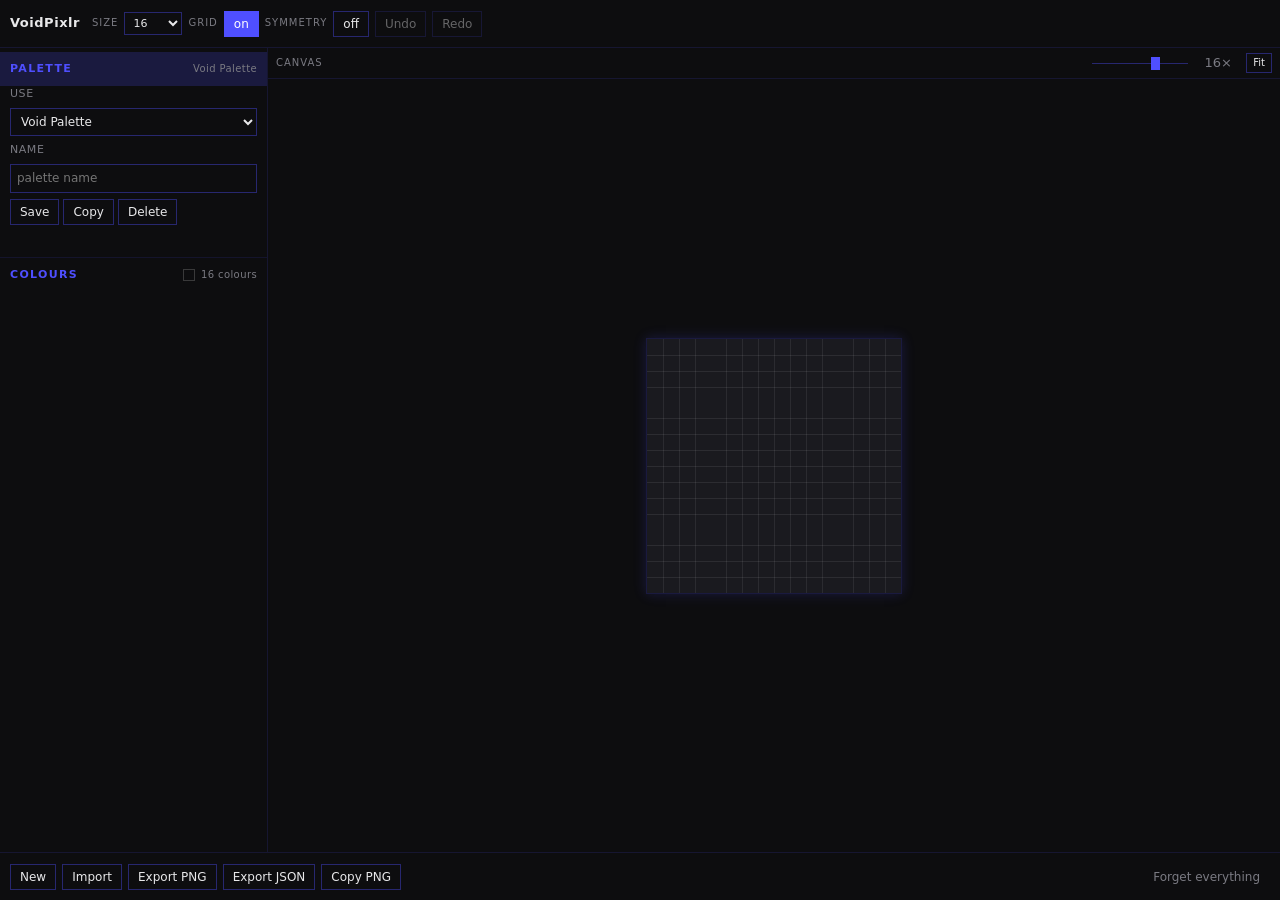
<file: index.html>
<!DOCTYPE html>
<html lang="en">
<head>
<meta charset="utf-8">
<meta name="viewport" content="width=device-width, initial-scale=1">
<title>VoidPixlr — pixel art</title>
<meta name="description" content="A pixel-art canvas for 16, 32 and 64 pixel square art. Pick a palette, draw, save it as a PNG — in your browser, with nothing ever uploaded.">
<meta name="color-scheme" content="dark">
<meta name="referrer" content="no-referrer">
<link rel="icon" href="data:image/svg+xml,%3Csvg xmlns='http://www.w3.org/2000/svg' viewBox='0 0 16 16'%3E%3Crect width='16' height='16' fill='%230d0d0f'/%3E%3Crect x='2' y='2' width='5' height='5' fill='%234f4fff'/%3E%3Crect x='9' y='9' width='5' height='5' fill='%23e8e8ea'/%3E%3C/svg%3E">
<link rel="stylesheet" href="css/style.css">
</head>
<body>

<div class="app">

  <!-- ── Top bar ──────────────────────────────────────────────────────────── -->
  <!-- Every group is labelled. A bare "G" or a naked row of numbers gave no
       clue what it was; the label says what the group is, and the button
       says what the group is doing. -->
  <header class="top-bar" id="top">
    <span class="wordmark">VoidPixlr</span>

    <div class="group" role="group" aria-label="Canvas size">
      <span class="group-label">Size</span>
      <select id="size" class="select size-select" aria-label="Canvas size"></select>
    </div>

    <div class="group" role="group" aria-label="Grid lines">
      <span class="group-label">Grid</span>
      <button type="button" class="btn" id="grid-toggle" title="Grid lines (G)">on</button>
    </div>

    <div class="group" role="group" aria-label="Symmetry">
      <span class="group-label">Symmetry</span>
      <button type="button" class="btn" id="symmetry-toggle" title="Symmetry (S)">off</button>
    </div>

    <button type="button" class="btn" id="undo">Undo</button>
    <button type="button" class="btn" id="redo">Redo</button>
  </header>

  <!-- ── The alert bar ────────────────────────────────────────────────────── -->
  <!-- A failed load used to write its message into a panel that was hidden,
       so the app said nothing at all. This is always where it goes. -->
  <div class="alert" id="alert" hidden>
    <span class="alert-text" id="alert-text"></span>
    <button type="button" class="btn" id="alert-dismiss">Dismiss</button>
  </div>

  <!-- ── Inline panels ────────────────────────────────────────────────────── -->
  <div class="panel-row" id="panels">
    <div class="inline-panel" id="resize-panel" hidden>
      <span id="resize-label">Resize?</span>
      <button type="button" class="btn" id="resize-confirm">Resize</button>
      <button type="button" class="btn" id="resize-cancel">Cancel</button>
    </div>

    <div class="inline-panel" id="export-panel" hidden>
      <span class="panel-label">PNG scale</span>
      <button type="button" class="btn" id="export-scale-1">1&times;</button>
      <button type="button" class="btn" id="export-scale-4">4&times;</button>
      <button type="button" class="btn" id="export-scale-8">8&times;</button>
      <button type="button" class="btn" id="export-scale-16">16&times;</button>
      <button type="button" class="btn" id="export-scale-32">32&times;</button>
      <button type="button" class="btn" id="export-background">Background: transparent</button>
    </div>

    <div class="inline-panel" id="import-panel" hidden>
      <button type="button" class="btn" id="import-json">Import JSON&hellip;</button>
      <button type="button" class="btn" id="import-png">Import PNG&hellip;</button>
      <span class="panel-label">JSON palette</span>
      <button type="button" class="btn import-mode is-active" id="import-adopt">Adopt the file&rsquo;s</button>
      <button type="button" class="btn import-mode" id="import-remap">Remap to mine</button>
      <button type="button" class="btn" id="import-scale" hidden>Scale</button>
      <button type="button" class="btn" id="import-crop" hidden>Crop top-left</button>
      <span class="panel-error" id="import-error"></span>
    </div>
  </div>

  <!-- ── The menu ─────────────────────────────────────────────────────────── -->
  <!-- One column, on the left, and everything in it drops open. The colours
       are a pop-over rather than a section: a sixty-four swatch grid takes
       more room than the whole menu, and it is wanted for a moment at a
       time, not all the time. -->
  <aside class="sidebar" id="sidebar">

    <div class="menu" id="menu">

      <!-- The palette. -->
      <section class="menu-section" data-section="palette">
        <button type="button" class="menu-head" id="palette-head" aria-expanded="true" aria-controls="menu-palette">
          <span class="menu-head-label">Palette</span>
          <span class="menu-head-meta" id="palette-summary">Void Palette</span>
        </button>
        <div class="menu-body" id="menu-palette">
          <label class="side-label" for="palette-select">Use</label>
          <select id="palette-select" class="select"></select>

          <label class="side-label" for="palette-name">Name</label>
          <input type="text" id="palette-name" class="text-input" aria-label="Palette name" placeholder="palette name">

          <div class="side-row wrap">
            <button type="button" class="btn" id="palette-save">Save</button>
            <button type="button" class="btn" id="palette-duplicate">Copy</button>
            <button type="button" class="btn" id="palette-delete">Delete</button>
          </div>

          <p class="side-note" id="sidebar-note"></p>
        </div>
      </section>

      <!-- The colours: a pop-over, not a panel. -->
      <section class="menu-section" data-section="colours">
        <button type="button" class="menu-head" id="colours-toggle" aria-expanded="false" aria-controls="colour-popover">
          <span class="menu-head-label">Colours</span>
          <span class="menu-head-meta">
            <span class="menu-chip" id="colour-chip" aria-hidden="true"></span>
            <span id="palette-count">16 colours</span>
          </span>
        </button>
      </section>

    </div>

    <!-- The colour picker. It floats over the canvas instead of taking room
         in the menu, and it is positioned in script so it can never open
         off the edge of the window. -->
    <div class="popover" id="colour-popover" hidden aria-label="Colour picker">
      <div class="swatch-grid" id="swatch-grid"></div>
      <p class="side-note accent-note" id="palette-stage-note" hidden></p>

      <div class="side-row wrap">
        <button type="button" class="btn" id="palette-add">+ Add</button>
        <button type="button" class="btn" id="palette-reorder">Reorder</button>
        <button type="button" class="btn" id="palette-remove">Remove</button>
      </div>

      <label class="side-label" for="colour-input">Active colour</label>
      <div class="side-row">
        <input type="color" id="colour-input" aria-label="Pick a colour">
        <input type="text" id="colour-hex" class="text-input hex-input" aria-label="Hex colour" placeholder="#rrggbb" spellcheck="false">
      </div>
    </div>

  </aside>

  <!-- ── Centre ───────────────────────────────────────────────────────────── -->
  <!-- One canvas. The whole app. -->
  <main class="centre" id="centre">

    <div class="canvas-view" id="canvas-view">
      <div class="pane-head">
        <span class="pane-label">Canvas</span>
        <span class="pane-tools">
          <input type="range" id="canvas-zoom" min="0" max="100" value="50" aria-label="Canvas zoom">
          <span class="readout" id="canvas-zoom-readout">16&times;</span>
          <button type="button" class="btn" id="canvas-fit" title="Fit the canvas to the pane">Fit</button>
        </span>
      </div>
      <div class="canvas-region" id="canvas-region">
        <canvas class="art-canvas" id="art-canvas" width="256" height="256"></canvas>
      </div>
    </div>

  </main>

  <!-- ── Bottom bar ───────────────────────────────────────────────────────── -->
  <!-- The artwork's own lifecycle: make it, bring it in, take it out. The top
       bar is for working on it. -->
  <footer class="bottom-bar" id="bottom">
    <button type="button" class="btn" id="new-canvas" title="New (R)">New</button>
    <button type="button" class="btn" id="import">Import</button>
    <button type="button" class="btn" id="export-png">Export PNG</button>
    <button type="button" class="btn" id="export-json">Export JSON</button>
    <button type="button" class="btn" id="copy-png">Copy PNG</button>
    <span class="spacer"></span>
    <div class="kofi-wrap" id="kofi">
      <script type="text/javascript" src="https://storage.ko-fi.com/cdn/widget/Widget_2.js"></script>
      <script type="text/javascript" src="js/kofi.js"></script>
    </div>
    <button type="button" class="btn dim" id="forget">Forget everything</button>
  </footer>

</div>

<!-- Hidden file inputs. Nothing is uploaded — these files are read locally. -->
<input type="file" id="file-json" accept="application/json,.json" hidden>
<input type="file" id="file-png" accept="image/png" hidden>

<script src="js/quantise.js"></script>
<script src="js/palette.js"></script>
<script src="js/history.js"></script>
<script src="js/storage.js"></script>
<script src="js/canvas.js"></script>
<script src="js/io.js"></script>
<script src="js/menu.js"></script>
<script src="js/app.js"></script>
</body>
</html>
</file>
<file: css/style.css>
/* ==========================================================================
   VoidPixlr — style.css

   The Void aesthetic, unchanged from v1 and still the product:

     · no gradients
     · no rounded corners
     · no animations and no transitions
     · no shadows, except the canvas glow

   The type is the operating system's. No web fonts, no CDN, no third-party
   anything — the page loads exactly the files it needs, from its own server.
   ========================================================================== */

:root {
  --bg: #0d0d0f;
  --panel: #15151a;
  --fg: #e8e8ea;
  --muted: #7a7a82;
  --accent: #4f4fff;
  --accent-soft: rgba(79, 79, 255, 0.20);
  --edge: rgba(79, 79, 255, 0.40);
  --pixel-empty: #1a1a1f;
  --grid-line: rgba(255, 255, 255, 0.08);
  --wash: rgba(13, 13, 15, 0.45);

  --topbar: 48px;
  --strip: 36px;
  --sidebar: 268px;
  --font: Inter, "JetBrains Mono", system-ui, -apple-system, sans-serif;
}

* {
  box-sizing: border-box;
}

/* Scrollbars, in the brand's flat colours. The default light scrollbar
   was a bright strip down the middle of a very dark page. */
* {
  scrollbar-width: thin;
  scrollbar-color: rgba(79, 79, 255, 0.35) transparent;
}

::-webkit-scrollbar {
  width: 8px;
  height: 8px;
}

::-webkit-scrollbar-track {
  background: transparent;
}

::-webkit-scrollbar-thumb {
  background: rgba(79, 79, 255, 0.30);
}

::-webkit-scrollbar-thumb:hover {
  background: rgba(79, 79, 255, 0.50);
}

/* The `hidden` attribute must win over any layout rule below it — several
   elements here are laid out with flex or grid, which would otherwise
   override the browser's own `[hidden] { display: none }`. */
[hidden] {
  display: none !important;
}

html,
body {
  height: 100%;
}

body {
  margin: 0;
  background: var(--bg);
  color: var(--fg);
  font-family: var(--font);
  font-size: 13px;
  line-height: 1.45;
  -webkit-font-smoothing: antialiased;
}

/* ── Layout ──────────────────────────────────────────────────────────────── */

.app {
  display: grid;
  grid-template-columns: var(--sidebar) minmax(0, 1fr);
  grid-template-rows: auto auto auto auto minmax(0, 1fr) auto;
  grid-template-areas:
    "top     top"
    "alert   alert"
    "strip   strip"
    "panels  panels"
    "sidebar centre"
    "bottom  bottom";
  height: 100vh;
  width: 100%;
}

.top-bar { grid-area: top; }
.alert { grid-area: alert; }
.panel-row { grid-area: panels; }
.sidebar { grid-area: sidebar; }
.centre { grid-area: centre; }
.bottom-bar { grid-area: bottom; }

/* ── The top bar ──────────────────────────────────────────────────────────── */

.top-bar {
  display: flex;
  align-items: center;
  gap: 6px;
  height: var(--topbar);
  padding: 0 10px;
  border-bottom: 1px solid rgba(79, 79, 255, 0.14);
  overflow-x: auto;
}

.wordmark {
  font-weight: 600;
  letter-spacing: 0.04em;
  margin-right: 6px;
  white-space: nowrap;
}

.spacer {
  flex: 1 1 auto;
}

.group {
  display: flex;
  align-items: center;
  gap: 3px;
}

/* The label that says what a group of buttons is for. Without it a row of
   numbers, or a lone "G", gave no clue. Uppercase and letter-spaced, to
   match the workspace's section titles. */
.group-label {
  color: var(--muted);
  font-size: 10px;
  letter-spacing: 0.1em;
  text-transform: uppercase;
  white-space: nowrap;
  margin-right: 3px;
}

/* The alert bar. A failed load used to write into a panel that was hidden,
   so the app said nothing at all. */
.alert {
  display: flex;
  align-items: center;
  gap: 10px;
  padding: 7px 10px;
  border-bottom: 1px solid rgba(255, 79, 79, 0.35);
  background: rgba(255, 79, 79, 0.08);
}

.alert-text {
  color: #ff8080;
  font-size: 12px;
}

.alert .btn {
  margin-left: auto;
  flex: 0 0 auto;
}

.readout {
  display: inline-block;
  min-width: 44px;
  text-align: center;
  color: var(--muted);
  font-variant-numeric: tabular-nums;
  white-space: nowrap;
}

/* ── Buttons ──────────────────────────────────────────────────────────────── */

.btn {
  appearance: none;
  background: transparent;
  border: 1px solid var(--edge);
  border-radius: 0;
  color: var(--fg);
  font: inherit;
  font-size: 12px;
  line-height: 1;
  padding: 6px 9px;
  cursor: pointer;
  white-space: nowrap;
}

.btn:hover:not(:disabled) {
  border-color: var(--accent);
}

.btn:focus-visible {
  outline: 1px solid var(--accent);
  outline-offset: 1px;
}

.btn:disabled {
  opacity: 0.4;
  cursor: default;
}

.btn.is-active {
  background: var(--accent);
  border-color: var(--accent);
  color: #ffffff;
}

.btn.dim {
  border-color: transparent;
  color: var(--muted);
}

.btn.dim:hover {
  color: var(--fg);
}

.btn.wide {
  width: 100%;
  text-align: center;
  margin-top: 6px;
}

.accent-btn {
  border-color: var(--accent);
  color: var(--accent);
}

.accent-btn:hover {
  background: var(--accent);
  color: #ffffff;
}

.size-btn {
  min-width: 38px;
}

/* ── Inline panels ─────────────────────────────────────────────────────────── */

.panel-row:empty {
  display: none;
}

.inline-panel {
  display: flex;
  align-items: center;
  gap: 6px;
  flex-wrap: wrap;
  padding: 6px 10px;
  border-bottom: 1px solid rgba(79, 79, 255, 0.14);
}

.inline-panel[hidden] {
  display: none;
}

.panel-label {
  color: var(--muted);
  font-size: 11px;
  letter-spacing: 0.05em;
  text-transform: uppercase;
}

.panel-error {
  color: #ff4f4f;
  font-size: 12px;
}

/* ── The menu ──────────────────────────────────────────────────────────────── */

/* One column, on the left, and everything in it drops open. It is a flex
   column so that the menu scrolls while the pinned action at the foot of it
   stays exactly where it is. */
.sidebar {
  border-right: 1px solid rgba(79, 79, 255, 0.14);
  display: flex;
  flex-direction: column;
  min-height: 0;
  overflow: hidden;
}

.menu {
  flex: 1 1 auto;
  overflow-y: auto;
  min-height: 0;
  padding: 4px 0;
}

.menu-group {
  display: flex;
  flex-direction: column;
}

/* A section: a header that opens and closes a body. Only the header is
   always on screen, so the menu reads as a short list of names. */
.menu-section {
  border-bottom: 1px solid rgba(79, 79, 255, 0.12);
}

.menu-section:last-child {
  border-bottom: none;
}

.menu-head {
  display: flex;
  align-items: center;
  gap: 8px;
  width: 100%;
  padding: 9px 10px;
  background: transparent;
  border: 0;
  border-radius: 0;
  color: var(--fg);
  font: inherit;
  font-size: 11px;
  letter-spacing: 0.12em;
  text-transform: uppercase;
  text-align: left;
  cursor: pointer;
}

.menu-head:hover {
  background: var(--accent-soft);
}

/* An open section says so. */
.menu-head[aria-expanded="true"] {
  background: var(--accent-soft);
}

.menu-head-label {
  color: var(--accent);
  font-weight: 600;
}

/* The right-hand end of a header: a count, a name, a size. */
.menu-head-meta {
  margin-left: auto;
  display: flex;
  align-items: center;
  gap: 6px;
  color: var(--muted);
  font-size: 10px;
  letter-spacing: 0.04em;
  text-transform: none;
  white-space: nowrap;
  overflow: hidden;
  text-overflow: ellipsis;
}

/* The active colour, as a chip in the header. */
.menu-chip {
  width: 12px;
  height: 12px;
  flex: 0 0 12px;
  border: 1px solid rgba(255, 255, 255, 0.18);
  background: transparent;
}

.menu-body {
  display: flex;
  flex-direction: column;
  gap: 6px;
  padding: 0 10px 12px;
}

/* A shut section shows its header and nothing else. */
.menu-head[aria-expanded="false"] + .menu-body {
  display: none;
}

/* The pinned action at the foot of the menu. */
.menu-foot {
  flex: 0 0 auto;
  border-top: 1px solid rgba(79, 79, 255, 0.14);
  padding: 8px 10px;
}

.menu-foot .side-note {
  margin: 6px 0 0;
}

/* The colour picker. It floats over the canvas instead of taking room in
   the menu, and it is positioned in script so it can never open off the
   edge of the window. */
.popover {
  position: fixed;
  z-index: 60;
  width: 236px;
  max-width: calc(100vw - 16px);
  padding: 10px;
  background: var(--panel);
  border: 1px solid var(--edge);
  display: flex;
  flex-direction: column;
  gap: 8px;
}

.popover .swatch-grid {
  max-height: 320px;
}

.side-label {
  color: var(--muted);
  font-size: 11px;
  letter-spacing: 0.05em;
  text-transform: uppercase;
}

.side-row {
  display: flex;
  align-items: center;
  gap: 4px;
}

.side-row.wrap {
  flex-wrap: wrap;
}

.side-note {
  margin: 0;
  color: var(--muted);
  font-size: 11px;
  min-height: 14px;
}

.accent-note {
  color: var(--accent);
}

.select,
.text-input {
  background: transparent;
  border: 1px solid var(--edge);
  border-radius: 0;
  color: var(--fg);
  font: inherit;
  font-size: 12px;
  padding: 5px 6px;
  width: 100%;
}

.select:focus,
.text-input:focus {
  outline: none;
  border-color: var(--accent);
}

.hex-input {
  font-family: "JetBrains Mono", ui-monospace, monospace;
}

input[type="color"] {
  appearance: none;
  -webkit-appearance: none;
  background: transparent;
  border: 1px solid var(--edge);
  border-radius: 0;
  padding: 0;
  width: 34px;
  height: 26px;
  cursor: pointer;
}

input[type="color"]::-webkit-color-swatch-wrapper {
  padding: 2px;
}

input[type="color"]::-webkit-color-swatch {
  border: none;
  border-radius: 0;
}

input[type="color"]::-moz-color-swatch {
  border: none;
  border-radius: 0;
}

/* ── The swatch grid ───────────────────────────────────────────────────────── */

/* The swatch grid is the only part of the sidebar that scrolls. Its height
   is decided by a media query, never by a flex shrink: a shrink could take
   it to nothing, and a grid that collapses leaves the sections on top of
   each other. Stepped heights keep whole rows of swatches visible and keep
   the column from having to scroll on a normal window. */
.swatch-grid {
  display: grid;
  grid-template-columns: repeat(4, 30px);
  align-content: start;
  gap: 3px;
  flex: 0 0 auto;
  max-height: 460px;
  overflow-y: auto;
  padding: 2px;
}

.swatch {
  appearance: none;
  width: 30px;
  height: 30px;
  padding: 0;
  border: 1px solid rgba(255, 255, 255, 0.10);
  border-radius: 0;
  cursor: pointer;
  position: relative;
}

.swatch.is-active {
  outline: 2px solid var(--accent);
  outline-offset: 2px;
}

.swatch.is-drop {
  outline: 2px dashed var(--accent);
  outline-offset: 1px;
}

.swatch.is-dragging {
  opacity: 0.4;
}

/* The eraser tile: a slash, visually distinct from a colour. Drawn with a
   rotated rule rather than a gradient — the aesthetic forbids gradients. */
.swatch-eraser {
  background: var(--pixel-empty);
  border-color: var(--edge);
  position: relative;
}

.swatch-eraser::after {
  content: "";
  position: absolute;
  left: 50%;
  top: 50%;
  width: 22px;
  height: 1px;
  background: var(--muted);
  transform: translate(-50%, -50%) rotate(-45deg);
}

/* ── The centre ────────────────────────────────────────────────────────────── */

/* Three columns in the Image mode — the controls, the photo, the canvas —
   and one in the Draw mode. The canvas is always the last of them, so the
   layout never reorders itself under the user. */
.centre {
  position: relative;
  display: flex;
  align-items: stretch;
  min-width: 0;
  min-height: 0;
  overflow: hidden;
}

.canvas-view {
  flex: 1 1 0;
  min-width: 0;
  min-height: 0;
  display: grid;
  grid-template-rows: auto minmax(0, 1fr);
}

.canvas-view[hidden] {
  display: none;
}

.canvas-region {
  width: 100%;
  height: 100%;
  overflow: auto;
  display: flex;
  align-items: center;
  justify-content: center;
  padding: 16px;
}

/* The pane header: a label and the pane's own tools. Each pane has its own
   zoom, and neither one moves the other. The source pane has two — one for
   the photo, one for the grid over it — and they are labelled, because two
   unlabelled sliders side by side are a coin toss. */
.pane-tools {
  display: flex;
  align-items: center;
  flex-wrap: wrap;
  justify-content: flex-end;
  gap: 6px;
  margin-left: auto;
}

.pane-tools input[type="range"] {
  width: 96px;
  flex: 0 0 96px;
}

.pane-tools .btn {
  padding: 2px 6px;
  font-size: 10px;
  line-height: 1.4;
}

.pane-tools .group {
  gap: 4px;
}

/* The X and Y size dropdowns, and the lock between them. */
.size-select {
  width: auto;
  min-width: 58px;
  padding: 3px 4px;
  font-size: 11px;
}

.art-canvas {
  display: block;
  border: 1px solid var(--accent-soft);
  box-shadow: 0 0 12px var(--accent-soft);
  touch-action: none;
  cursor: crosshair;
  image-rendering: pixelated;
}

/* The whole page takes a dropped photo, so the whole page says so. */
body.is-drop-target .canvas-region {
  outline: 1px solid var(--accent);
  outline-offset: -8px;
}

body.is-drop-target .art-canvas {
  border-color: var(--accent);
}

/* A button that reads as a link: it is an action inside a sentence. */
.link-btn {
  appearance: none;
  background: transparent;
  border: 0;
  padding: 0;
  margin: 0;
  color: var(--accent);
  font: inherit;
  cursor: pointer;
  text-decoration: underline;
}

.link-btn:hover {
  color: var(--fg);
}

/* ── The Image workspace ───────────────────────────────────────────────────── */

/* The Image mode's controls are not a column of their own: they live in the
   menu, on the left, and the centre holds the photo and the canvas. */
/* A note that sits on the same line as a readout. */
/* A label with its controls underneath it. Every row in the workspace is
   built this way, so the column reads the same from top to bottom — and
   a row of buttons can never be wider than the column it sits in. */
/* The range and its reset button share one line. */
/* A small, quiet button: it undoes one value, it is not a command. */
.btn-reset {
  flex: 0 0 auto;
  padding: 2px 5px;
  font-size: 10px;
  line-height: 1.4;
  color: var(--muted);
}

.btn-reset:hover {
  color: var(--fg);
  border-color: var(--accent);
}

/* The pane's own header row. The label used to float over the canvas, and
   the grid lines ran straight through the text. */
.pane-head {
  border-bottom: 1px solid rgba(79, 79, 255, 0.14);
  padding: 5px 8px;
  min-height: 24px;
  display: flex;
  align-items: center;
  gap: 8px;
}

#source-pane {
  cursor: grab;
}

#source-pane.is-panning {
  cursor: grabbing;
}

/* Dragging the grid instead of the photo. */
#source-pane.is-grid-panning {
  cursor: move;
}

.pane-label {
  color: var(--muted);
  font-size: 10px;
  letter-spacing: 0.1em;
  text-transform: uppercase;
  pointer-events: none;
}

/* The second line of the empty state: the one thing about the pane that is
   not obvious until you try it. */
/* ── The bottom bar ────────────────────────────────────────────────────────── */

.bottom-bar {
  display: flex;
  align-items: center;
  gap: 6px;
  height: var(--topbar);
  padding: 0 10px;
  border-top: 1px solid rgba(79, 79, 255, 0.14);
}

/* ── The Ko-fi widget ──────────────────────────────────────────────────────── */

/* The widget writes its own markup into this element, so the wrapper only
   has to hold it. It keeps its own shape and its own colour: a third-party
   button dressed up to look like ours would look broken, and people look
   for the cup. */
.kofi-wrap {
  display: flex;
  align-items: center;
}

/* The house has no animations and no shadows but the canvas glow, so the
   widget's wiggle and its drop shadow are both taken off. */
.kofi-wrap .kofiimg {
  animation: none !important;
}

.kofi-wrap a.kofi-button {
  box-shadow: none !important;
}

/* ── Range inputs ──────────────────────────────────────────────────────────── */

input[type="range"] {
  appearance: none;
  -webkit-appearance: none;
  background: transparent;
  width: 100%;
  height: 16px;
  cursor: pointer;
}

input[type="range"]::-webkit-slider-runnable-track {
  height: 1px;
  background: var(--edge);
}

input[type="range"]::-moz-range-track {
  height: 1px;
  background: var(--edge);
}

input[type="range"]::-webkit-slider-thumb {
  -webkit-appearance: none;
  width: 9px;
  height: 13px;
  margin-top: -6px;
  background: var(--accent);
  border: none;
  border-radius: 0;
}

input[type="range"]::-moz-range-thumb {
  width: 9px;
  height: 13px;
  background: var(--accent);
  border: none;
  border-radius: 0;
}

/* ── The 404 page ─────────────────────────────────────────────────────────── */

.notfound {
  display: flex;
  flex-direction: column;
  align-items: flex-start;
  justify-content: center;
  gap: 4px;
  height: 100%;
  padding: 0 10%;
}

.notfound-code {
  margin: 0;
  color: var(--accent);
  letter-spacing: 0.2em;
  font-size: 12px;
}

.notfound-title {
  margin: 0;
  font-size: 28px;
  font-weight: 600;
}

.notfound-text {
  margin: 4px 0 16px;
  color: var(--muted);
}

.notfound-note {
  margin: 24px 0 0;
  color: var(--muted);
  font-size: 11px;
}

/* ── Narrower windows ──────────────────────────────────────────────────────── */

/* The shorter the window, the fewer rows of swatches. The sidebar then
   fits without scrolling, so no control is ever cut in half by the edge.
   Below the last step it does scroll, which is honest: there is not
   enough room for everything at that size. */
@media (max-height: 880px) {
  .swatch-grid {
    max-height: 166px;
  }
}

@media (max-height: 760px) {
  .swatch-grid {
    max-height: 132px;
  }
}

@media (max-height: 680px) {
  .swatch-grid {
    max-height: 100px;
  }
}

@media (max-height: 620px) {
  .swatch-grid {
    max-height: 66px;
  }
}

/* On a short window the sidebar's content is taller than the column, and
   the scroll edge cut the last button in half — which reads as a broken
   layout rather than as a scrollable one. The swatch grid now takes the
   slack instead, so the column never overflows at any height. */
</file>
